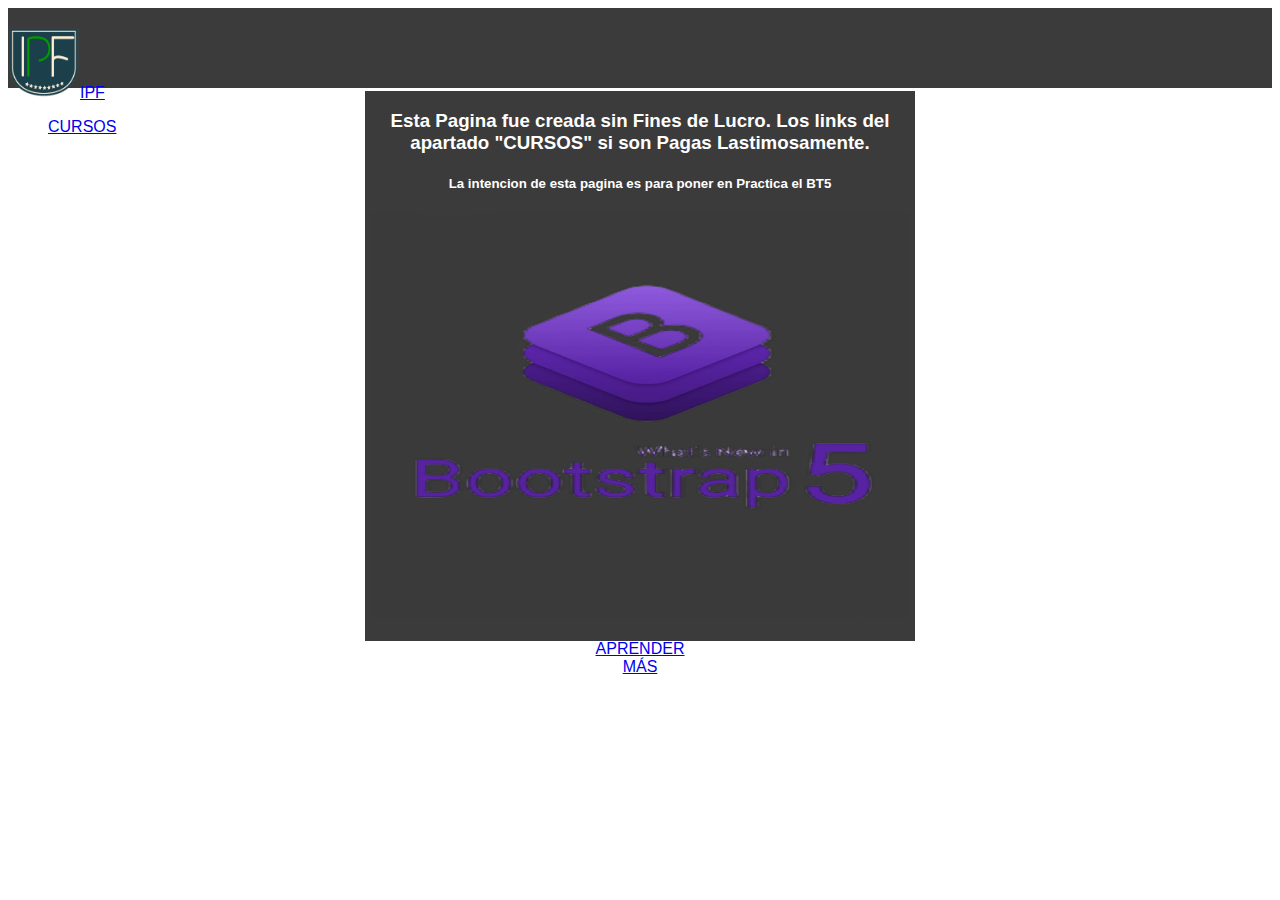
<file: index.html>
<!DOCTYPE html>
<html lang="es">
<head>
	<meta charset="UTF-8">
	<meta name="viewport" content="width=device-width, initial-scale=1">
	<title>BOOTSTRAP</title>
	<link rel="icon"
		href="[data-uri]"
		type="icono">
	<link href="https://cdn.jsdelivr.net/npm/bootstrap@5.0.2/dist/css/bootstrap.min.css" rel="stylesheet"
		integrity="sha384-EVSTQN3/azprG1Anm3QDgpJLIm9Nao0Yz1ztcQTwFspd3yD65VohhpuuCOmLASjC" crossorigin="anonymous">
	<link rel="stylesheet" href="style.css">
</head>
<body>
	<header class="d-flex flex-wrap justify-content-center py-3 mb-4 border-bottom">
		<a href="/" class="d-flex align-items-center mb-3 mb-md-0 me-md-auto link-body-emphasis text-decoration-none">
			<svg class="bi me-2" width="5" height="5">
				<use xlink:href="#bootstrap"></use>
			</svg>
			<span class="fs-1">
				<div class="div2">
					<img src="ipf.png">IPF
				</div>
			</span>
		</a>
		<ul class="nav nav-pills">
			<li class="nav-item"><a href="cursos.html" class="nav-link active">CURSOS</a></li>
		</ul>
	</header>
	<main class="main1">
		<section class="cuadro">
			<center>
				<h3>Esta Pagina fue creada sin Fines de Lucro. Los links del apartado "CURSOS" si son Pagas Lastimosamente.</h3>
				<h5>La intencion de esta pagina es para poner en Practica el BT5</h5>
				<div class="img1">
					<img src="b-5.png">
				</div>
				<div class="boton">
					<br>
					<a href="cursos.html" class="btn btn-success">APRENDER MÁS</a>
				</div>
			</center>
		</section>
	</main>
	<br>
	<footer class="piepagina">
		<p class="text-center text-body-secondary">© 2023 Costadoni, Fabricio Rights Reserved.</p>
	</footer>
	<script src="https://cdn.jsdelivr.net/npm/bootstrap@5.0.2/dist/js/bootstrap.bundle.min.js"
		integrity="sha384-MrcW6ZMFYlzcLA8Nl+NtUVF0sA7MsXsP1UyJoMp4YLEuNSfAP+JcXn/tWtIaxVXM"
		crossorigin="anonymous"></script>
</body>
</html>
</file>
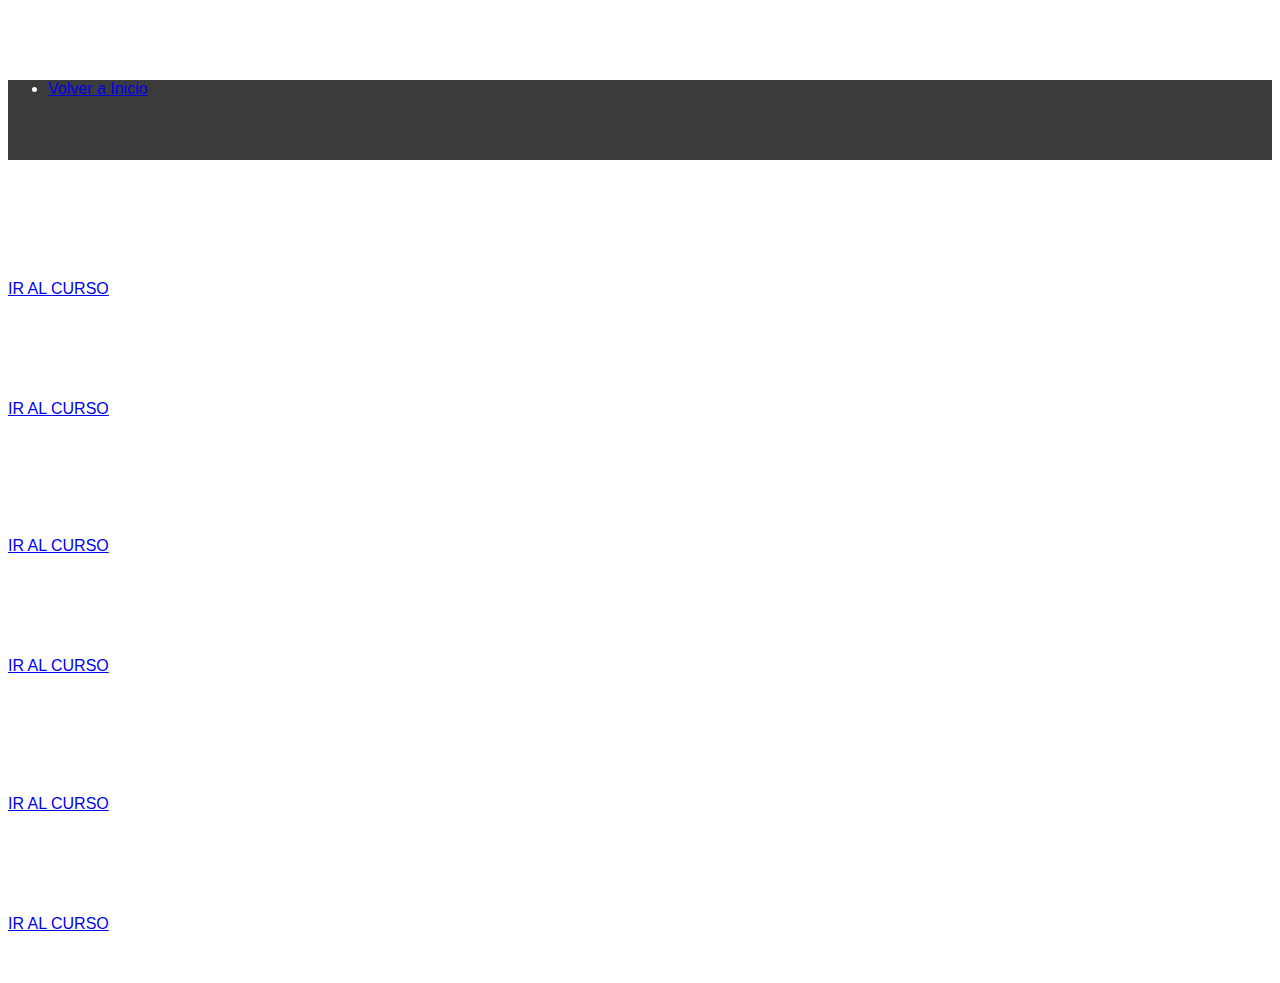
<file: cursos.html>
<!DOCTYPE html>
<html lang="es">
<head>
	<meta charset="UTF-8">
	<meta name="viewport" content="width=device-width, initial-scale=1">
	<title>CURSOS IPF</title>
	<link rel="icon"
		href="[data-uri]"
		type="icono">
	<link href="https://cdn.jsdelivr.net/npm/bootstrap@5.0.2/dist/css/bootstrap.min.css" rel="stylesheet"
		integrity="sha384-EVSTQN3/azprG1Anm3QDgpJLIm9Nao0Yz1ztcQTwFspd3yD65VohhpuuCOmLASjC" crossorigin="anonymous">
	<link rel="stylesheet" href="style.css">
</head>

<body>
	<center>
		<h1>CURSOS DEL IPF</h1>
	</center>
	<header class="d-flex justify-content-center py-3">
		<nav>
			<ul class="nav nav-pills">
				<li class="nav-item"><a href="index.html" class="nav-link active" aria-current="page">Volver a
						Inicio</a></li>
			</ul>
		</nav>
	</header>
	<main>
		<div class="row g-4 py-5 row-cols-1 row-cols-lg-3">
			<div class="feature col">
				<div class="feature-icon bg-primary bg-gradient">
				</div>
				<h2>CSS</h2>
				<p>Es un lenguaje basado en reglas que nos permite asignar estilos a los elementos de nuestra página
					web. Sus siglas significan "Cascading Style Sheets" en inglés (Hojas de Estilo en Cascada). </p>
				<a href="https://www.udemy.com/courses/search/?src=ukw&q=css" class="icon-link">
					IR AL CURSO
				</a>
			</div>
			<div class="feature col">
				<div class="feature-icon bg-primary bg-gradient">
				</div>
				<h2>JAVASCRIPT</h2>
				<p>Es un lenguaje de scripting interpretado de alto nivel, de múltiples paradigmas, que
					se utiliza mucho en el desarrollo web. </p>
				<a href="https://www.udemy.com/courses/search/?src=ukw&q=javascript" class="icon-link">
					IR AL CURSO
				</a>
			</div>
			<div class="feature col">
				<div class="feature-icon bg-primary bg-gradient">
				</div>
				<h2>PYTHON</h2>
				<p>Es un lenguaje de alto nivel de programación interpretado cuya filosofía hace hincapié en la
					legibilidad de su código, se utiliza para desarrollar aplicaciones de todo tipo, ejemplos:
					Instagram, Netflix, Spotify, Panda3D, entre otros.</p>
				<a href="https://www.udemy.com/courses/search/?src=ukw&q=python" class="icon-link">
					IR AL CURSO
				</a>
			</div>
		</div>
		<div class="row g-4 py-5 row-cols-1 row-cols-lg-3">
			<div class="feature col">
				<div class="feature-icon bg-primary bg-gradient">
				</div>
				<h2>JAVA</h2>
				<p>Es un lenguaje de programación de propósito general orientado a objetos que se compila en una
					forma especial de código de bytes.</p>
				<a href="https://www.udemy.com/courses/search/?src=ukw&q=java" class="icon-link">
					IR AL CURSO
				</a>
			</div>
			<div class="feature col">
				<div class="feature-icon bg-primary bg-gradient">
				</div>
				<h2>HTML</h2>
				<p>Es un lenguaje de marcado esencial para el desarrollo web porque nos permite definir la
					estructura de la página web, el contenido que se va a mostrar en el navegador. Sus siglas significan
					"HyperText Markup Language" en inglés (Lenguaje de Marcado de Hipertexto).</p>
				<a href="https://www.udemy.com/courses/search/?src=ukw&q=html" class="icon-link">
					IR AL CURSO
				</a>
			</div>
			<div class="feature col">
				<div class="feature-icon bg-primary bg-gradient">
				</div>
				<h2>PSEINT</h2>
				<p>No Podia faltar el buen PSeInt, es un software libre educativo multiplataforma dirigido a personas
					que se inician en la programación.</p>
				<a href="https://www.udemy.com/courses/search/?src=ukw&q=pseint" class="icon-link">
					IR AL CURSO
				</a>
			</div>
		</div>
	</main>
	<footer>
		<p class="text-center text-body-secondary">© 2023 Costadoni, Fabricio Rights Reserved.</p>
	</footer>
	<script src="https://cdn.jsdelivr.net/npm/bootstrap@5.0.2/dist/js/bootstrap.bundle.min.js"
		integrity="sha384-MrcW6ZMFYlzcLA8Nl+NtUVF0sA7MsXsP1UyJoMp4YLEuNSfAP+JcXn/tWtIaxVXM"
		crossorigin="anonymous"></script>
</body>
</html>
</file>
<file: style.css>
.main1 {
    display: flex;
    text-align: center;
    justify-content: center;
    flex-direction: column;
    margin: auto;
}

body {
    background-image: url(https://static.vecteezy.com/system/resources/previews/003/710/788/non_2x/abstract-web-background-many-hexagons-on-a-dark-gray-background-vector.jpg);
    background-repeat: no-repeat;
    background-attachment: fixed;
    background-size: cover;
    color: white;
    font-family: 'Gill Sans', 'Gill Sans MT', Calibri, 'Trebuchet MS', sans-serif;
}

.div2 img {
    width: 8vh;
    height: 8vh;
}

.cuadro {
    border: solid;
    width: 550px;
    height: 550px;
    margin: auto;
    background-color: rgb(59, 59, 59);
}

.boton {
    width: 100px;
    height: 100px;
}

.cuadro img {
    width: 60vh;
    height: 45vh;
}

.piepagina {
    height: 30px;
}

header {
    height: 80px;
    background-color: rgb(59, 59, 59);
}
</file>
